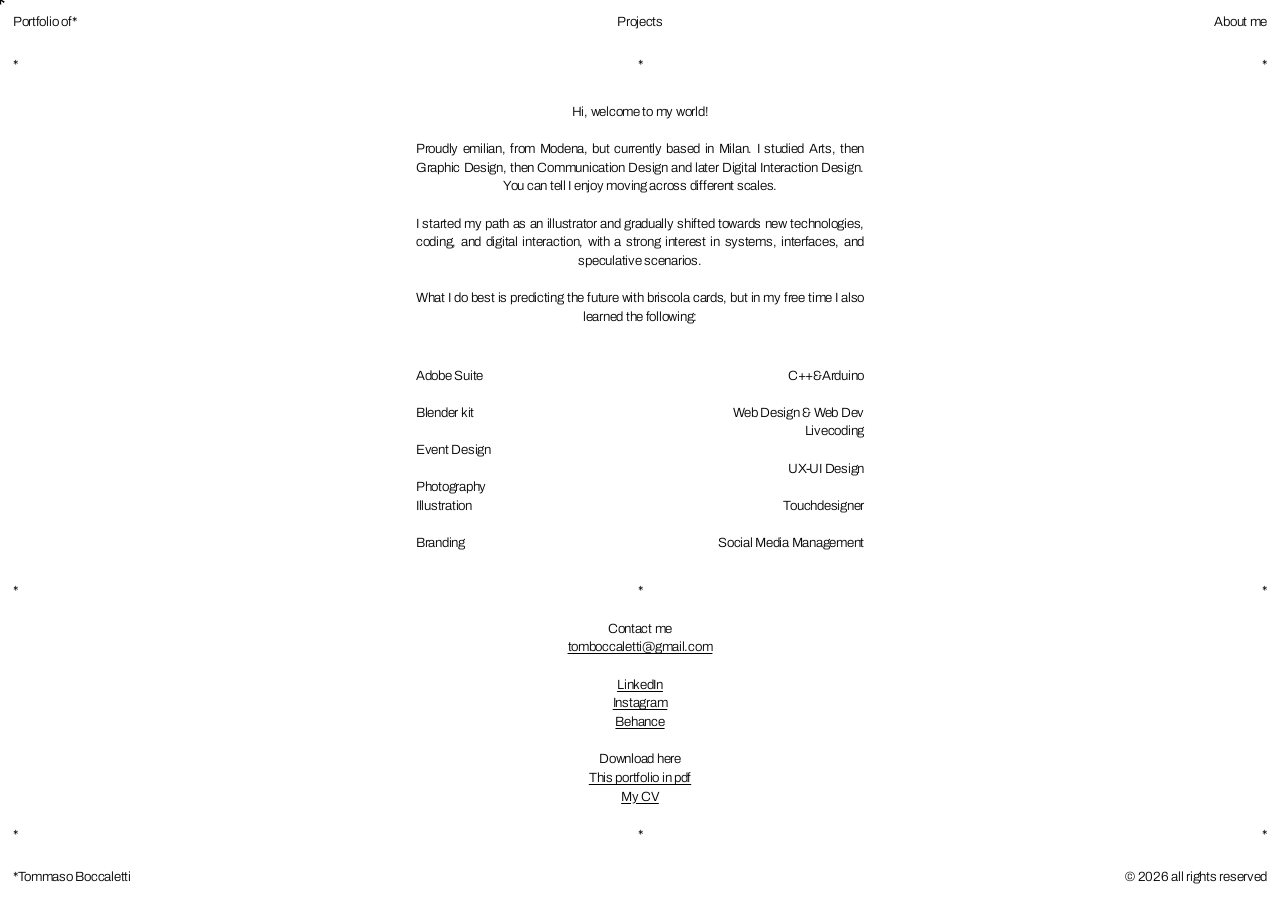
<file: about.html>
<!DOCTYPE html>
<html lang="it" class="html-about">

<head>
    <meta charset="UTF-8" />
    <meta name="viewport" content="width=device-width, initial-scale=1" />
    <title>Tommaso Boccaletti Portfolio</title>
    <link href="https://fonts.googleapis.com/css2?family=Archivo:wght@300;400;500;600;700&display=swap"
        rel="stylesheet" />
    <link rel="stylesheet" href="style.css" />
    <link rel="stylesheet" href="mobile.css" media="(max-width: 900px)" />
    <link rel="icon" type="image/png" href="/favicon.png">
</head>

<body class="page-about">
    <div id="custom-cursor" aria-hidden="true">
        <div class="cursor-icon"></div>
        <div class="cursor-caption" id="cursor-caption"></div>
    </div>

    <div id="main-content-about">
        <header class="site-header h-margin">
            <a href="index.html" class="header-left">Portfolio of*</a>
            <a href="index.html" class="header-center" id="link-projects-from-about">Projects</a>
            <a href="about.html" class="header-right">About me</a>
        </header>

        <div class="separator h-margin" aria-hidden="true">
            <span>*</span><span>*</span><span>*</span>
        </div>

        <div class="about-content-centered">
            <div class="about-text description">
                Hi, welcome to my world!<br><br>
                Proudly emilian, from Modena, but currently based in Milan. I studied Arts, then Graphic Design, then
                Communication Design and later Digital Interaction Design. You can tell I enjoy moving across different
                scales.<br><br>
                I started my path as an illustrator and gradually shifted towards new technologies, coding, and digital
                interaction, with a strong interest in systems, interfaces, and speculative scenarios.<br><br>
                What I do best is predicting the future with briscola cards, but in my free time I also learned the
                following:
            </div>

            <div class="about-grid">
                <div class="about-text left">
                    Adobe Suite<br><br>Blender kit<br><br>Event
                    Design<br><br>Photography<br>Illustration<br><br>Branding
                </div>
                <div class="about-text right">
                    C++&Arduino<br><br>Web Design & Web Dev<br>Livecoding<br><br>UX-UI
                    Design<br><br>Touchdesigner<br><br>Social Media Management
                </div>
            </div>
        </div>

        <div class="separator h-margin" aria-hidden="true">
            <span>*</span><span>*</span><span>*</span>
        </div>

        <div class="about-content-centered contacts-centered">
            <div class="about-text contacts">
                <p>Contact me</p>
                <a href="mailto:tomboccaletti@gmail.com" class="pdf-link">tomboccaletti@gmail.com</a><br>
                <br>
                <a href="https://it.linkedin.com/in/tommaso-boccaletti-687944281" class="pdf-link"
                    target="_blank">LinkedIn</a><br>
                <a href="https://www.instagram.com/at.tomm/" class="pdf-link" target="_blank">Instagram</a><br>
                <a href="https://www.behance.net/tommasoboccale1" class="pdf-link" target="_blank">Behance</a>
                <br><br>
                <p>Download here</p>
                <a href="ASSETS/progetti/EN_Tommaso_Boccaletti_Portfolio2026.pdf" target="_blank" class="pdf-link">This
                    portfolio in pdf</a><br>
                <a href="ASSETS/progetti/Tommaso_Boccaletti_CV2026_EN.pdf" target="_blank" class="pdf-link">My CV</a>
            </div>
        </div>

        <div class="separator h-margin" aria-hidden="true">
            <span>*</span><span>*</span><span>*</span>
        </div>

        <footer class="site-footer">
            <div class="footer-flex">
                <div class="footer-left">*Tommaso Boccaletti</div>
                <div class="footer-right">© 2026 all rights reserved</div>
            </div>
        </footer>
    </div>

    <div id="canvas-container-about" style="position: fixed; inset: 0; pointer-events: none; z-index: 9999;"></div>
    <script type="module" src="script.js"></script>
</body>

</html>
</file>
<file: style.css>
:root {
    --side-margin: 1vw;
    --text-size: 10pt;
    --text-weight: 300;
    --text-tracking: -0.02em;
    --photo-col-width: 55%;
    --bg-color: #ffffff;
}

* {
    box-sizing: border-box;
    margin: 0;
    padding: 0;
}

* {
    cursor: none !important;
}

#custom-cursor {
    position: fixed;
    top: 0;
    left: 0;
    pointer-events: none;
    z-index: 10000;
    mix-blend-mode: difference;
    will-change: transform;
}

.cursor-icon {
    width: 10px;
    height: 10px;
    background-color: #ffffff;
    -webkit-mask-image: url('ASSETS/cursor.svg');
    -webkit-mask-size: contain;
    -webkit-mask-repeat: no-repeat;
    -webkit-mask-position: center;
    mask-image: url('ASSETS/cursor.svg');
    mask-size: contain;
    mask-repeat: no-repeat;
    mask-position: center;
    transform: translate(-50%, -50%) scale(1);
    transition: transform 0.25s cubic-bezier(0.34, 1.56, 0.64, 1);
}

body.cursor-on-gallery .cursor-icon {
    transform: translate(-50%, -50%) scale(1.2);
}

.cursor-caption {
    position: absolute;
    top: 15px;
    left: 10px;
    color: #ffffff;
    font-family: 'Archivo', sans-serif;
    font-size: 8.5pt;
    font-weight: var(--text-weight);
    letter-spacing: var(--text-tracking);
    white-space: normal;
    width: max-content;
    max-width: 350px;
    line-height: 1.35;
    opacity: 0;
    transition: opacity 0.12s ease-out;
}

body.has-caption .cursor-caption {
    opacity: 1;
}

.loading-screen {
    position: fixed;
    inset: 0;
    background-color: #000000;
    z-index: 9999;
    display: flex;
    align-items: center;
    justify-content: center;
    transition: opacity 0.5s ease;
}

.loading-zzz {
    display: flex;
    gap: 0.05em;
    color: #ffffff;
    font-family: 'Archivo', sans-serif;
    font-weight: var(--text-weight);
    font-size: 22pt;
    letter-spacing: -0.02em;
    margin: auto;
}

.loading-zzz span {
    opacity: 0;
    display: inline-block;
    /* Full cycle = 1.6s. Kept in sync with BZZZ_CYCLE_MS in script.js so
       the loader always finishes a complete loop before disappearing. */
    animation: zzzLetter 1.6s cubic-bezier(0.34, 1.56, 0.64, 1) infinite;
}

@keyframes zzzLetter {
    0% {
        opacity: 0;
        transform: translateY(10px) rotate(-22deg);
    }

    25% {
        opacity: 1;
        transform: translateY(0) rotate(0deg);
    }

    70% {
        opacity: 1;
        transform: translateY(0) rotate(0deg);
    }

    100% {
        opacity: 0;
        transform: translateY(-8px) rotate(14deg);
    }
}

[data-fly] {
    opacity: 0;
}

html,
body {
    background-color: var(--bg-color);
    color: #000;
    height: 100%;
    overflow: hidden;
}

body {
    font-family: 'Archivo', sans-serif;
    font-weight: var(--text-weight);
    font-size: var(--text-size);
    line-height: 1.4;
    letter-spacing: var(--text-tracking);
    width: 100vw;
    overflow-x: hidden;
}

::selection {
    background-color: black;
    color: white;
}

::-moz-selection {
    background-color: black;
    color: white;
}

a {
    color: inherit;
    text-decoration: none;
}

.h-margin {
    padding-left: var(--side-margin);
    padding-right: var(--side-margin);
}

.footer-left,
.footer-center,
.footer-right {
    white-space: nowrap;
}

.footer-center {
    text-align: center;
}

.footer-right {
    text-align: right;
}

.scroll-snap-wrapper {
    position: relative;
    width: 100vw;
    height: 100vh;
    overflow: hidden;
}

.snap-child {
    position: absolute;
    top: 0;
    left: 0;
    width: 100%;
    height: 100vh;
    transition: transform 0.9s cubic-bezier(0.25, 1, 0.5, 1);
    will-change: transform;
    backface-visibility: hidden;
}

.top-section {
    transform: translateY(0);
    z-index: 2;
}

.projects-section {
    transform: translateY(100%);
    z-index: 1;
}

.scroll-snap-wrapper.show-projects .top-section {
    transform: translateY(-100%);
}

.scroll-snap-wrapper.show-projects .projects-section {
    transform: translateY(0);
}

.top-section {
    height: 100vh;
    display: flex;
    flex-direction: column;
}

.site-header {
    display: flex;
    justify-content: space-between;
    align-items: flex-start;
    width: 100%;
    padding-top: var(--side-margin);
    padding-bottom: 1.5vh;
    flex-shrink: 0;
    font-size: var(--text-size);
    font-weight: var(--text-weight);
    letter-spacing: var(--text-tracking);
}

.header-left,
.header-center,
.header-right {
    flex: 1;
    white-space: nowrap;
}

.header-left {
    text-align: left;
}

.header-center {
    text-align: center;
}

.header-right {
    text-align: right;
}

.header-left:hover,
.header-center:hover,
.header-right:hover {
    text-decoration: underline;
}

.landing {
    position: relative;
    flex: 1 1 auto;
    width: 100%;
    overflow: hidden;
}

#canvas-container {
    position: absolute;
    inset: 0;
    width: 100%;
    height: 100%;
}

#canvas-container canvas,
#canvas-container-about canvas {
    display: block;
    width: 100% !important;
    height: 100% !important;
    image-rendering: pixelated;
    image-rendering: -moz-crisp-edges;
    image-rendering: crisp-edges;
}

.landing-label {
    position: absolute;
    top: 50%;
    transform: translateY(-50%);
    font-size: var(--text-size);
    font-weight: var(--text-weight);
    letter-spacing: var(--text-tracking);
    z-index: 5;
    pointer-events: none;
}

.label-visual {
    left: 0;
    text-align: left;
}

.label-designer {
    right: 0;
    text-align: right;
}

.landing-footer {
    display: flex;
    justify-content: space-between;
    align-items: flex-end;
    width: 100%;
    padding-bottom: var(--side-margin);
    padding-top: 1.5vh;
    flex-shrink: 0;
    font-size: var(--text-size);
    font-weight: var(--text-weight);
    letter-spacing: var(--text-tracking);
}

.landing-footer .footer-left,
.landing-footer .footer-center,
.landing-footer .footer-right {
    flex: 1;
}

.landing-footer .footer-center {
    position: relative;
    text-align: center;
}

.landing-footer .hint-scroll {
    display: inline-block;
}

/* scroll hint: gentle up/down float */
.landing-footer .hint-bob {
    display: inline-block;
    animation: hintBob 2.8s ease-in-out infinite;
}

@keyframes hintBob {
    0%, 100% { transform: translateY(2px); }
    50%      { transform: translateY(-3px); }
}

@media (prefers-reduced-motion: reduce) {
    .landing-footer .hint-bob { animation: none; }
}

/* ---- bee hover: every landing text is swapped for the hint (old text blurs underneath) ---- */
.sw {
    position: relative;
    display: inline-block;
}

.sw-base {
    display: inline-block;
    transition: opacity 0.4s ease, filter 0.4s ease;
}

.sw-over {
    position: absolute;
    top: 0;
    white-space: nowrap;
    opacity: 0;
    filter: blur(4px);
    transform: translateY(5px);
    pointer-events: none;
    transition: opacity 0.4s ease, filter 0.4s ease, transform 0.4s ease;
}

.sw-over[data-a="l"] { left: 0; }
.sw-over[data-a="r"] { right: 0; }
.sw-over[data-a="c"] { left: 50%; margin-left: 0; transform: translate(-50%, 5px); }

.site-header a:hover .sw-base {
    text-decoration: underline;
}

.top-section.is-hover .sw-base,
.top-section.is-hover .landing-footer .hint-scroll {
    opacity: 0.45;
    filter: blur(3px);
}

.landing-footer .hint-scroll {
    transition: opacity 0.4s ease, filter 0.4s ease;
}

.top-section.is-hover .sw-over {
    opacity: 1;
    filter: blur(0);
    transform: translateY(0);
}

.top-section.is-hover .sw-over[data-a="c"] {
    transform: translate(-50%, 0);
}

.projects-section {
    display: flex;
    width: 100%;
    height: 100vh;
    align-items: stretch;
}

.projects-left {
    position: relative;
    width: calc(100% - var(--photo-col-width));
    height: 100vh;
    overflow-y: auto;
    scrollbar-width: none;
    flex-shrink: 0;
}

.projects-left::-webkit-scrollbar {
    display: none;
}

.text-col {
    display: grid;
    grid-template-rows: auto auto 1fr auto;
    row-gap: 2.5vh;
    height: 100vh;
    padding-top: var(--side-margin);
    padding-bottom: var(--side-margin);
    --col-a: 9em;
}

.text-col>* {
    flex-shrink: 0;
}

.separator {
    display: flex;
    justify-content: space-between;
    align-items: center;
    width: 100%;
    font-size: var(--text-size);
    font-weight: var(--text-weight);
    letter-spacing: var(--text-tracking);
    flex-shrink: 0;
    line-height: 0.6;
}

.projects-list {
    display: flex;
    flex-direction: column;
    gap: 0.3em;
}

.proj-row {
    display: grid;
    grid-template-columns: var(--col-a) 1fr;
    column-gap: 1em;
    align-items: baseline;
    opacity: 0.3;
    transition: opacity 0.35s ease;
    font-size: var(--text-size);
    font-weight: var(--text-weight);
    letter-spacing: var(--text-tracking);
}

.proj-row.active {
    opacity: 1;
}

.proj-title {
    text-align: left;
}

.proj-year {
    text-align: left;
    white-space: nowrap;
}

.archive-toggle {
    display: grid;
    grid-template-columns: var(--col-a) 1fr;
    column-gap: 1em;
    align-items: baseline;
    font-size: var(--text-size);
    font-weight: var(--text-weight);
    letter-spacing: var(--text-tracking);
    cursor: pointer;
}

.archive-text-wrapper {
    display: flex;
    width: 100%;
    align-items: baseline;
}

.archive-text {
    opacity: 0.6;
    transition: opacity 0.3s ease;
}

.archive-spacer {
    flex-grow: 0;
    transition: flex-grow 0.6s cubic-bezier(0.25, 1, 0.5, 1);
}

.archive-toggle.archive-open .archive-spacer {
    flex-grow: 1;
}

.archive-toggle:hover .archive-text {
    text-decoration: underline;
    opacity: 1;
}

.archive-item {
    display: none !important;
}

.archive-item.show-archive {
    display: block !important;
}

div.proj-row.archive-item.show-archive {
    display: grid !important;
}

.group-meta {
    display: flex;
    flex-direction: column;
    gap: 1.2em;
    align-self: start;
}

.projects-meta {
    display: flex;
    flex-direction: column;
    gap: 1em;
}

.meta-row {
    display: grid;
    grid-template-columns: var(--col-a) 1fr;
    column-gap: 1em;
    align-items: start;
}

.meta-row .meta-label {
    text-align: left;
    white-space: nowrap;
}

.meta-row .meta-content {
    text-align: justify;
    hyphens: auto;
}

.meta-row .meta-content.no-justify {
    text-align: left;
}

.meta-row .meta-content a {
    text-decoration: underline;
    text-underline-offset: 2px;
}

.p-space {
    display: block;
    height: 0.8em;
}

.meta-fade {
    animation: metaFadeIn 0.4s ease;
}

@keyframes metaFadeIn {
    from {
        opacity: 0;
        transform: translateY(6px);
    }

    to {
        opacity: 1;
        transform: translateY(0);
    }
}

.text-col-footer {
    display: grid;
    grid-template-columns: 1fr auto 1fr;
    align-items: center;
}

.text-col-footer .footer-left {
    justify-self: start;
}

.text-col-footer .footer-center {
    justify-self: center;
}

.text-col-footer .footer-right {
    justify-self: end;
}

.text-col-footer a:hover {
    text-decoration: underline;
}

.hover-swap {
    display: inline-block;
    vertical-align: bottom;
    position: relative;
}

.hover-swap .swap-original {
    display: inline-block;
    transition: opacity 0.4s ease, filter 0.4s ease;
    padding: 0 10px;
    margin: 0 -10px;
}

.hover-swap .swap-hover {
    position: absolute;
    left: 0;
    bottom: 110%;
    transform: translateY(5px);
    opacity: 0;
    filter: blur(4px);
    pointer-events: none;
    white-space: nowrap;
    transition: opacity 0.4s ease, filter 0.4s ease, transform 0.4s ease;
}

.hover-swap:hover .swap-original {
    opacity: 0.45;
    filter: blur(3px);
}

.hover-swap:hover .swap-hover {
    opacity: 1;
    filter: blur(0);
    pointer-events: auto;
    transform: translateY(0);
}

.projects-right {
    width: var(--photo-col-width);
    height: 100vh;
    overflow-y: auto;
    scrollbar-width: none;
    margin: 0;
    padding-top: var(--side-margin);
    padding-bottom: var(--side-margin);
}

.projects-right::-webkit-scrollbar {
    display: none;
}

.project-block {
    width: 100%;
    margin: 0;
    padding: 0;
    display: block;
}

.gallery-col {
    display: flex;
    flex-direction: column;
    width: 100%;
    margin: 0;
    padding: 0;
}

.g-row {
    display: flex;
    width: 100%;
    gap: 0;
    margin: 0;
}

.g-row+.g-row {
    margin-top: -1px;
}

.g-item {
    position: relative;
    width: 100%;
    display: block;
    overflow: hidden;
    background-size: cover;
    background-position: center;
    /* Prevent sub-pixel white gaps */
    margin-right: -0.5px;
    margin-bottom: -0.5px;
    background-repeat: no-repeat;
}

.g-img {
    width: 100%;
    height: 100%;
    display: block;
    object-fit: cover;
}

.placeholder-fill {
    background-color: #e2e2e2;
    background-image: repeating-linear-gradient(45deg, #dcdcdc, #dcdcdc 10px, #e6e6e6 10px, #e6e6e6 20px);
}

.g-badge {
    position: absolute;
    top: 6px;
    left: 6px;
    width: 42px;
    height: 42px;
    background-color: transparent;
    display: flex;
    align-items: center;
    justify-content: center;
    z-index: 3;
    color: #ffffff;
    mix-blend-mode: difference;
}

.g-badge svg {
    width: 18px;
    height: 18px;
}

.g-badge:hover {
    opacity: 0.7;
}

.projects-right.lightbox-mode {
    position: fixed;
    inset: 0;
    width: 100vw;
    height: 100vh;
    z-index: 999;
    background-color: var(--bg-color);
}

.lightbox-close {
    position: fixed;
    top: var(--side-margin);
    right: var(--side-margin);
    z-index: 1001;
    display: none;
    width: 42px;
    height: 42px;
    border: none;
    background-color: transparent;
    color: #ffffff;
    filter: drop-shadow(0px 0px 15px rgba(0, 0, 0, 0.4));
    font-size: 22pt;
    line-height: 1;
    align-items: center;
    justify-content: center;
}

body.lightbox-open .lightbox-close {
    display: flex;
}

body.lightbox-open .projects-left {
    visibility: hidden;
}

.lightbox-header {
    position: fixed;
    top: var(--side-margin);
    left: 50%;
    transform: translateX(-50%);
    z-index: 1001;
    display: none;
    align-items: baseline;
    justify-content: center;
    gap: 1em;
    color: #ffffff;
    filter: drop-shadow(0px 0px 15px rgba(0, 0, 0, 0.4));
    font-size: var(--text-size);
    font-weight: var(--text-weight);
    letter-spacing: var(--text-tracking);
    pointer-events: none;
    white-space: nowrap;
    text-align: center;
}

body.lightbox-open .lightbox-header {
    display: flex;
}

.g-row.row-solo {
    aspect-ratio: 16 / 9;
}

.g-row.row-solo-full {
    aspect-ratio: 16 / 9;
}

.g-row.row-solo-full .g-item.placeholder-fill {
    aspect-ratio: 16 / 9;
}

.g-row.row-doppia {
    align-items: stretch;
}

.g-row.row-doppia .g-item {
    width: 50%;
    aspect-ratio: 4 / 3;
    flex-grow: 1;
}

.g-row.row-doppia .g-item+.g-item {
    margin-left: -1px;
}

.g-row.row-doppia-full {
    align-items: stretch;
}

.g-row.row-doppia-full .g-item {
    width: 50%;
    aspect-ratio: 4 / 3;
    flex-grow: 1;
}

.g-row.row-doppia-full .g-item+.g-item {
    margin-left: -1px;
}

.g-row.row-doppia-full .g-item.placeholder-fill {
    aspect-ratio: 4 / 3;
}

.g-row.row-tripla {
    align-items: stretch;
}

.g-row.row-tripla .g-item {
    width: 33.3334%;
    aspect-ratio: 3 / 4;
    flex-grow: 1;
}

.g-row.row-tripla .g-item+.g-item {
    margin-left: -1px;
}

.g-row.row-tripla-full {
    align-items: stretch;
}

.g-row.row-tripla-full .g-item {
    width: 33.3334%;
    aspect-ratio: 3 / 4;
    flex-grow: 1;
}

.g-row.row-tripla-full .g-item+.g-item {
    margin-left: -1px;
}

.g-row.row-tripla-full .g-item.placeholder-fill {
    aspect-ratio: 3 / 4;
}

/* =========================================
   VIDEO STYLES
   ========================================= */
.g-video {
    width: 100%;
    height: 100%;
    object-fit: cover;
    display: block;
    pointer-events: none;
    /* Lascia passare i click al contenitore .g-item per la lightbox */
}

.video-controls {
    position: absolute;
    top: 6px;
    right: 6px;
    display: flex;
    gap: 6px;
    z-index: 4;
    mix-blend-mode: difference;
}

.v-ctrl {
    width: 42px;
    height: 42px;
    background-color: transparent;
    border: none;
    display: flex;
    align-items: center;
    justify-content: center;
    color: #ffffff;
    transition: opacity 0.25s ease;
}

.v-ctrl svg {
    width: 18px;
    height: 18px;
}

.v-ctrl:hover {
    opacity: 0.65;
}

/* Central Play Button */
.v-central-play {
    position: absolute;
    top: 50%;
    left: 50%;
    transform: translate(-50%, -50%);
    width: 80px;
    height: 80px;
    background-color: transparent;
    border: none;
    display: flex;
    align-items: center;
    justify-content: center;
    color: #ffffff;
    mix-blend-mode: difference;
    z-index: 4;
    transition: opacity 0.35s ease, transform 0.35s ease;
}

.v-central-play svg {
    width: 48px;
    height: 48px;
}

.v-central-play.playing {
    opacity: 0;
    pointer-events: none;
    transform: translate(-50%, -50%) scale(1.2);
}

.v-central-play:hover {
    transform: translate(-50%, -50%) scale(1.1);
}

.v-central-play.playing:hover {
    transform: translate(-50%, -50%) scale(1.2);
}

/* =========================================
   FIORI SPAWNER LANDING PAGE
   ========================================= */

@keyframes particleBurst {
    0%   { transform: translate(-50%, -50%) translate(0px, 0px) scale(1); opacity: 1; }
    100% { transform: translate(-50%, -50%) translate(var(--tx), var(--ty)) scale(0); opacity: 0; }
}

.spawned-flower {
    position: absolute;
    width: 60px;
    height: 60px;
    background-size: contain;
    background-repeat: no-repeat;
    background-position: center;
    transform: translate(-50%, -50%) scale(0);
    opacity: 0;
    z-index: 10;
    cursor: none !important;
    transition: transform 0.22s cubic-bezier(0.34, 1.56, 0.64, 1), opacity 0.2s ease;
    touch-action: none;
    -webkit-tap-highlight-color: transparent;
    user-select: none;
    -webkit-user-select: none;
}

/* Subtle hit-target area (tightened from -28px to -6px for accurate clicking) */
.spawned-flower::before {
    content: '';
    position: absolute;
    top: -6px;
    left: -6px;
    right: -6px;
    bottom: -6px;
    pointer-events: auto;
}

.spawned-flower.active {
    transform: translate(-50%, -50%) scale(1);
    opacity: 1;
}

.spawned-flower.active:hover {
    transform: translate(-50%, -50%) scale(1.15);
    opacity: 0.7;
}

.spawned-flower.fading-out {
    opacity: 0;
    transform: translate(-50%, -50%) scale(0.3) rotate(180deg);
    transition: opacity 0.5s ease, transform 0.5s ease;
}

/* Particle burst dots */
.bee-particle {
    position: fixed;
    width: 8px;
    height: 8px;
    border-radius: 50%;
    pointer-events: none;
    z-index: 9998;
    transform: translate(-50%, -50%);
    animation: particleBurst 0.6s cubic-bezier(0.25, 1, 0.5, 1) forwards;
}

/* =========================================
   MINIGAME UI  (same type style as the rest of the site)
   ========================================= */
.top-section {
    -webkit-user-select: none;
    user-select: none;
}

.landing {
    touch-action: manipulation;
}

.game-ui {
    position: absolute;
    inset: 0;
    pointer-events: none;
    z-index: 20;
    font-size: var(--text-size);
    font-weight: var(--text-weight);
    letter-spacing: var(--text-tracking);
}

.game-line {
    position: absolute;
    left: 50%;
    white-space: nowrap;
    text-align: center;
    opacity: 0;
    filter: blur(4px);
    transform: translateX(-50%) translateY(5px);
    transition: opacity 0.35s ease, filter 0.35s ease, transform 0.35s ease;
    font: inherit;
    color: #000;
    background: none;
    border: 0;
    padding: 0;
    line-height: 1.35;
}

/* bottom line = the slot of the footer-centre text */
.game-msg {
    bottom: var(--side-margin);
}

/* line above it = max score / live score */
.game-slot {
    bottom: calc(var(--side-margin) + 1.9em);
}

.game-line.show,
.top-section.is-hover #hover-msg,
.game-max.visible {
    opacity: 1;
    filter: blur(0);
    transform: translateX(-50%) translateY(0);
}

.game-max {
    cursor: pointer;
    touch-action: manipulation;
}

.game-max.visible {
    opacity: 0.8;
    pointer-events: auto;
}

.game-max.visible:hover,
.game-max.visible:active {
    opacity: 1;
    text-decoration: underline;
}

/* while playing, the max score steps aside */
.top-section.game-on .game-max {
    opacity: 0 !important;
    filter: blur(4px);
    pointer-events: none;
}

.game-timer {
    position: absolute;
    left: 0;
    right: 0;
    bottom: 0;
    height: 2px;
    opacity: 0;
    transition: opacity 0.3s ease;
}

.game-timer.on {
    opacity: 1;
}

.game-timer i {
    display: block;
    width: 100%;
    height: 100%;
    background: #000;
    transform: scaleX(1);
    transform-origin: 50% 50%;
}

.game-timer.run i {
    transform: scaleX(0);
    transition: transform var(--game-ms, 20000ms) linear;
}

.top-section.game-on,
.top-section.game-on #landing {
    touch-action: none;
}

.top-section.game-on .site-header,
.top-section.game-on .landing-label,
.top-section.game-on .landing-footer {
    pointer-events: none;
}

/* ---- top 10 dashboard ---- */
.lb {
    position: absolute;
    left: var(--side-margin);
    bottom: calc(var(--side-margin) + 2.4em);
    width: min(290px, calc(100vw - 32px));
    max-height: calc(100vh - 120px);
    background: rgba(255, 255, 255, 0.95);
    -webkit-backdrop-filter: blur(20px);
    backdrop-filter: blur(20px);
    border: 1px solid rgba(0, 0, 0, 0.14);
    box-shadow: 0 8px 30px rgba(0, 0, 0, 0.06);
    border-radius: 0;
    padding: 12px 14px 10px;
    pointer-events: auto;
    font-size: var(--text-size);
    font-weight: var(--text-weight);
    letter-spacing: var(--text-tracking);
    line-height: 1.45;
    opacity: 0;
    filter: blur(6px);
    transform: scale(0.97) translateY(8px);
    transition: opacity 0.35s cubic-bezier(0.16, 1, 0.3, 1),
                filter 0.35s cubic-bezier(0.16, 1, 0.3, 1),
                transform 0.35s cubic-bezier(0.16, 1, 0.3, 1),
                box-shadow 0.25s ease;
    user-select: none;
    z-index: 50;
    overflow: hidden;
}

.lb.show {
    opacity: 1;
    filter: blur(0);
    transform: scale(1) translateY(0);
}

.lb.is-dragging {
    transition: none !important;
    box-shadow: 0 14px 40px rgba(0, 0, 0, 0.12);
    cursor: grabbing !important;
}

.lb-head {
    display: grid;
    grid-template-columns: 2.2em 1fr auto;
    align-items: center;
    padding: 0 4px 7px 4px;
    margin-bottom: 7px;
    border-bottom: 1px solid rgba(0, 0, 0, 0.08);
    cursor: grab;
    touch-action: none;
}

.lb.is-dragging .lb-head {
    cursor: grabbing;
}

.lb-drag-handle {
    opacity: 0.35;
    font-size: var(--text-size);
    line-height: 1;
    cursor: grab;
    transition: opacity 0.2s;
    display: inline-flex;
    align-items: center;
}

.lb-head:hover .lb-drag-handle {
    opacity: 0.7;
}

.lb-title {
    font-size: var(--text-size);
    font-weight: var(--text-weight);
    letter-spacing: var(--text-tracking);
}

.lb-x {
    font: inherit;
    font-size: var(--text-size);
    font-weight: var(--text-weight);
    letter-spacing: var(--text-tracking);
    color: inherit;
    background: none;
    border: none;
    border-radius: 0;
    padding: 0;
    cursor: pointer;
    opacity: 0.5;
    transition: opacity 0.2s ease;
    line-height: 1;
    text-align: right;
}

.lb-x:hover {
    opacity: 1;
    background: none;
    border: none;
    text-decoration: none;
}

.lb-list {
    list-style: none;
    margin: 0;
    padding: 0;
    display: flex;
    flex-direction: column;
    gap: 2px;
    max-height: calc(100vh - 180px);
    overflow-y: auto;
    scrollbar-width: thin;
}

.lb-list li {
    display: grid;
    grid-template-columns: 2.2em 1fr auto;
    align-items: center;
    padding: 3px 4px;
    border-radius: 0;
    font-size: var(--text-size);
    transition: background 0.15s ease;
}

.lb-list li:hover {
    background: rgba(0, 0, 0, 0.03);
}

.lb-list .lb-r {
    opacity: 0.45;
    font-size: var(--text-size);
    font-variant-numeric: tabular-nums;
    font-weight: var(--text-weight);
}

.lb-list .lb-n {
    font-size: var(--text-size);
    font-weight: var(--text-weight);
    letter-spacing: 0.08em;
}

.lb-list .lb-s {
    text-align: right;
    font-size: var(--text-size);
    font-variant-numeric: tabular-nums;
    font-weight: var(--text-weight);
    display: flex;
    align-items: center;
    justify-content: flex-end;
    gap: 4px;
}

.lb-list li.lb-mine {
    background: rgba(0, 0, 0, 0.06);
    border-radius: 0;
}

.lb-list li.lb-mine .lb-n {
    text-decoration: underline;
}

.lb-empty {
    opacity: 0.5;
    padding: 12px 4px;
    text-align: center;
    font-style: italic;
    font-size: var(--text-size);
}

.lb-empty.lb-loading {
    animation: lbPulse 1.2s ease-in-out infinite;
}

@keyframes lbPulse {
    0%, 100% { opacity: 0.4; }
    50% { opacity: 0.85; }
}

.lb-form {
    display: inline-flex;
    align-items: center;
}

.lb-in {
    font: inherit;
    font-size: var(--text-size);
    font-weight: var(--text-weight);
    letter-spacing: 0.08em;
    text-transform: uppercase;
    color: inherit;
    background: #ffffff;
    border: 1px solid rgba(0, 0, 0, 0.35);
    border-radius: 0;
    outline: none;
    width: 3.8em;
    padding: 1px 4px;
    text-align: left;
    box-shadow: none;
    transition: border-color 0.2s;
    -webkit-appearance: none;
    appearance: none;
}

.lb-in:focus {
    border-color: #000000;
    box-shadow: none;
}

.lb-in:disabled {
    opacity: 0.5;
}

.lb-form.bad .lb-in {
    animation: lbBad 0.3s ease;
    border-color: #ff3b30;
}

@keyframes lbBad {
    0%, 100% { transform: translateX(0); }
    25%      { transform: translateX(-3px); }
    75%      { transform: translateX(3px); }
}

/* =========================================
   WHITE FLASH between landing <-> projects
   ========================================= */
.page-flash {
    position: fixed;
    inset: 0;
    background: #ffffff;
    opacity: 0;
    pointer-events: none;
    z-index: 9000;
}

.page-flash.in {
    opacity: 1;
    transition: opacity 0.11s linear;
}

.page-flash.out {
    opacity: 0;
    transition: opacity 0.34s cubic-bezier(0.2, 0.7, 0.2, 1);
}

.scroll-snap-wrapper.cut .snap-child {
    transition: none !important;
}

/* Floaty +🌸 */
.plus-one-float {
    position: fixed;
    transform: translate(-50%, -50%);
    font-family: 'Archivo', sans-serif;
    font-size: 18pt;
    font-weight: 500;
    color: #000000;
    pointer-events: none;
    z-index: 9999;
    opacity: 1;
    transition: transform 1s cubic-bezier(0.16, 1, 0.3, 1), opacity 0.8s ease;
}

.plus-one-float.animate {
    transform: translate(-50%, -160px);
    opacity: 0;
}

.bee-score-icon,
.plus-one-icon {
    display: inline-block;
    width: 1em;
    height: 1em;
    vertical-align: middle;
    object-fit: contain;
}

/* =========================================
   PAGINA ABOUT
   ========================================= */
html.html-about,
html.html-about body {
    overflow-x: hidden !important;
    overflow-y: auto !important;
    height: auto !important;
}

body.page-about {
    height: auto;
    overflow-y: auto;
}

#main-content-about {
    margin-top: 0;
    width: 100%;
    flex-grow: 1;
    display: flex;
    flex-direction: column;
    justify-content: space-between;
    min-height: 100vh;
}

#main-content-about .separator {
    margin-top: 1.5vh;
    margin-bottom: 1.5vh;
    flex-shrink: 0;
}

.about-content-centered {
    width: 35%;
    margin: 0 auto;
    display: flex;
    flex-direction: column;
    gap: 40px;
    padding-top: 2vh;
    padding-bottom: 2vh;
    flex-shrink: 0;
}

.about-text.description {
    text-align: justify;
    text-align-last: center;
    font-size: var(--text-size);
    font-weight: var(--text-weight);
    line-height: 1.4;
    letter-spacing: var(--text-tracking);
    width: 100%;
}

.about-grid {
    display: flex;
    justify-content: space-between;
    width: 100%;
    gap: 40px;
}

.about-text {
    font-size: var(--text-size);
    font-weight: var(--text-weight);
    line-height: 1.4;
    letter-spacing: var(--text-tracking);
}

.about-text.left {
    text-align: left;
    flex: 1;
}

.about-text.right {
    text-align: right;
    flex: 1;
}

.contacts-centered {
    text-align: center;
    padding-top: 1vh;
    padding-bottom: 1vh;
}

.contacts-centered .about-text.contacts {
    text-align: center;
    width: 100%;
    line-height: 1.4;
}

.pdf-link {
    text-decoration: underline;
    text-underline-offset: 2px;
}

.pdf-link:hover {
    opacity: 0.7;
}

.site-footer {
    width: 100%;
    background-color: transparent;
    padding-bottom: var(--side-margin);
    padding-top: 1.5vh;
    flex-shrink: 0;
}

.footer-flex {
    display: flex;
    justify-content: space-between;
    width: 100%;
    padding-left: var(--side-margin);
    padding-right: var(--side-margin);
    font-size: var(--text-size);
    font-weight: var(--text-weight);
    letter-spacing: var(--text-tracking);
}

/* =========================================
   MEDIA QUERIES (Mobile)
   ========================================= */
@media screen and (max-width: 900px) {
    :root {
        --side-margin: 16px;
        --photo-col-width: 100%;
    }

    /* Ripristina cursore su mobile per non rompere il touch */
    * {
        cursor: auto !important;
    }

    #custom-cursor {
        display: none !important;
    }

    html,
    body {
        overflow: auto;
        height: auto;
    }

    .scroll-snap-wrapper {
        position: static;
        height: auto;
        overflow: visible;
    }

    .snap-child {
        position: static;
        height: auto;
        transition: none;
        transform: none !important;
    }

    .top-section {
        height: 100vh;
        /* svh (small viewport height) stays constant regardless of the
           mobile browser toolbar showing/hiding on scroll — unlike dvh,
           which changes and was causing the bee canvas to rescale. */
        height: 100svh;
        display: flex;
        flex-direction: column;
        justify-content: space-between;
        position: relative;
    }

    .text-col {
        height: auto;
        min-height: auto;
        padding-top: 20px;
        padding-bottom: 20px;
        display: flex;
        flex-direction: column;
        gap: 20px;
    }

    .text-col-footer {
        margin-top: 10px;
    }

    .projects-section {
        flex-direction: column;
        height: auto;
    }

    .projects-left,
    .projects-right {
        width: 100%;
        height: auto;
        overflow: visible;
    }

    .g-row.row-doppia,
    .g-row.row-tripla,
    .g-row.row-doppia-full,
    .g-row.row-tripla-full {
        flex-direction: column;
        height: auto;
    }

    .g-row.row-doppia .g-item,
    .g-row.row-tripla .g-item,
    .g-row.row-doppia-full .g-item,
    .g-row.row-tripla-full .g-item {
        width: 100%;
    }

    .proj-row,
    .meta-row {
        grid-template-columns: 6.5em 1fr;
    }

    .landing-footer {
        font-size: 8.5pt;
    }

    .about-content-centered {
        width: 100%;
        max-width: 500px;
        margin: 0 auto;
        padding-left: var(--side-margin);
        padding-right: var(--side-margin);
        gap: 30px;
    }

    .about-text.description {
        text-align: justify;
        text-align-last: center;
    }

    .about-grid {
        flex-direction: row;
        justify-content: space-between;
        width: 100%;
        gap: 15px;
    }

    .about-text.left {
        text-align: left;
        width: 48%;
    }

    .about-text.right {
        text-align: right;
        width: 48%;
    }

    /* Disabilita minigioco fiori su mobile */
    #hover-msg,
    #game-msg,
    #game-live,
    #game-timer,
    .spawned-flower,
    .plus-one-float,
    .bee-particle {
        display: none !important;
    }

    .top-section.is-hover .sw-over {
        display: none !important;
    }

    .top-section.is-hover .sw-base {
        opacity: 1 !important;
        filter: none !important;
    }

    /* Leaderboard centrata su mobile sopra bee-score */
    .lb {
        left: 50% !important;
        right: auto !important;
        transform: translateX(-50%) scale(0.97) translateY(8px);
        width: min(320px, calc(100vw - 32px));
        bottom: calc(var(--side-margin) + 3.4em) !important;
    }

    .lb.show {
        transform: translateX(-50%) scale(1) translateY(0);
    }

    .lb-head {
        cursor: default;
    }

    .lb-drag-handle {
        display: none;
    }
}
</file>
<file: mobile.css>
#mobile-projects-feed {
    display: none;
}

@media screen and (max-width: 900px) {

    .top-section {
        position: relative;
    }

    .landing-footer {
        font-size: var(--text-size);
        position: relative;
        display: block !important;
        text-align: center;
        width: 100%;
        box-sizing: border-box;
    }

    .landing-footer .footer-left {
        position: absolute;
        left: var(--side-margin);
        bottom: 0;
    }

    .landing-footer .footer-right {
        position: absolute;
        right: var(--side-margin);
        bottom: 0;
    }

    .landing-footer .footer-center {
        display: block;
        width: 100%;
        margin: 0 auto;
    }

    .landing-footer .hint-scroll {
        position: absolute;
        left: 50%;
        top: 66vh;
        transform: translateX(-50%);
        opacity: 0.6;
        animation: mHintPulse 6s ease-in-out infinite, mHintBob 2.2s ease-in-out infinite;
        white-space: nowrap;
    }

    @keyframes mHintBob {

        0%,
        100% {
            transform: translateX(-50%) translateY(3px);
        }

        50% {
            transform: translateX(-50%) translateY(-3px);
        }
    }

    @keyframes mHintPulse {

        0%,
        100% {
            opacity: 0.6;
        }

        50% {
            opacity: 0.2;
        }
    }

    /* Disabilita minigioco fiori su mobile */
    #hover-msg,
    #game-msg,
    #game-live,
    #game-timer,
    .spawned-flower,
    .plus-one-float,
    .bee-particle {
        display: none !important;
    }

    .top-section.is-hover .sw-over {
        display: none !important;
    }

    .top-section.is-hover .sw-base {
        opacity: 1 !important;
        filter: none !important;
    }

    .projects-section {
        display: none !important;
    }

    #mobile-projects-feed {
        display: block;
        width: 100%;
        padding-bottom: 60px;
    }

    .m-feed-top {
        padding: 24px var(--side-margin) 18px;
    }

    .m-feed-title {
        font-size: var(--text-size);
        font-weight: var(--text-weight);
        letter-spacing: var(--text-tracking);
        padding-top: 10px;
    }

    .m-project {
        --m-col-a: 5.5em;
        padding: 28px var(--side-margin) 0;
    }

    .m-project .separator {
        margin-bottom: 24px;
    }

    .m-project-header {
        display: grid;
        grid-template-columns: var(--m-col-a) 1fr;
        column-gap: 1em;
        align-items: baseline;
        margin-bottom: 20px;
        font-size: var(--text-size);
        font-weight: var(--text-weight);
        letter-spacing: var(--text-tracking);
    }

    .m-proj-year {
        white-space: nowrap;
    }

    .m-proj-title {
        text-align: left;
    }

    .m-project-meta {
        display: flex;
        flex-direction: column;
        gap: 14px;
        margin-bottom: 22px;
        font-size: var(--text-size);
        font-weight: var(--text-weight);
        letter-spacing: var(--text-tracking);
    }

    .m-meta-row {
        display: grid;
        grid-template-columns: var(--m-col-a) 1fr;
        column-gap: 1em;
        align-items: start;
    }

    .m-meta-label {
        white-space: nowrap;
    }

    .m-meta-content {
        text-align: left;
    }

    .m-meta-content.m-justify {
        text-align: justify;
        hyphens: auto;
    }

    .m-meta-content a {
        text-decoration: underline;
        text-underline-offset: 2px;
    }

    .m-space {
        display: block;
        height: 0.8em;
    }

    .m-gallery-scroll {
        display: flex;
        gap: 0;
        height: 32vh;
        min-height: 180px;
        max-height: 320px;
        margin-left: calc(var(--side-margin) * -1);
        margin-right: calc(var(--side-margin) * -1);
        margin-top: 24px;
        overflow-x: auto;
        overflow-y: hidden;
        scroll-snap-type: x proximity;
        -webkit-overflow-scrolling: touch;
        scrollbar-width: none;
        /* Stops the browser from silently shifting scrollLeft when a
           lazy image above/around finishes loading and changes layout. */
        overflow-anchor: none;
    }

    .m-gallery-scroll::-webkit-scrollbar {
        display: none;
    }

    .m-g-media {
        height: 100%;
        width: auto;
        max-width: none;
        flex: 0 0 auto;
        display: block;
        scroll-snap-align: start;
    }

    .m-archive-sep {
        padding: 0 var(--side-margin);
        margin-top: 28px;
    }

    .m-project.m-archive {
        display: none;
    }

    .m-project.m-archive.m-show {
        display: block;
    }

    .m-archive-toggle {
        display: block;
        width: 100%;
        text-align: center;
        background: none;
        border: none;
        padding: 20px var(--side-margin) 8px;
        font-family: 'Archivo', sans-serif;
        font-size: var(--text-size);
        font-weight: var(--text-weight);
        letter-spacing: var(--text-tracking);
        color: inherit;
        opacity: 0.55;
    }

    .m-archive-toggle:active,
    .m-archive-toggle.m-open {
        opacity: 1;
        text-decoration: underline;
    }

    /* Mobile Lightbox */
    .m-lightbox {
        position: fixed;
        inset: 0;
        z-index: 10000;
        background-color: var(--bg-color);
        overflow-y: auto;
        overflow-x: hidden;
        /* Prevent horizontal swiping */
        -webkit-overflow-scrolling: touch;
        display: none;
        flex-direction: column;
        align-items: center;
        padding: 0;
    }

    .m-lightbox.active {
        display: flex;
    }

    .m-lightbox-header {
        position: fixed;
        top: 15px;
        left: 50%;
        transform: translateX(-50%);
        width: calc(100% - 110px);
        /* Leave equal space on both sides (close button on right, balance on left) */
        height: 40px;
        display: flex;
        align-items: center;
        justify-content: center;
        z-index: 10002;
        pointer-events: none;
        color: #fff;
        mix-blend-mode: difference;
        font-family: 'Archivo', sans-serif;
        font-size: var(--text-size);
        font-weight: var(--text-weight);
        letter-spacing: var(--text-tracking);
        white-space: nowrap;
        overflow: hidden;
        text-overflow: ellipsis;
    }

    .m-lightbox-close {
        position: fixed;
        top: 15px;
        right: 15px;
        width: 40px;
        height: 40px;
        border: none;
        background-color: transparent;
        color: #fff;
        mix-blend-mode: difference;
        font-size: 28px;
        z-index: 10002;
        display: flex;
        align-items: center;
        justify-content: center;
    }

    .m-lightbox-content {
        width: 100%;
        display: flex;
        flex-direction: column;
        gap: 0;
        margin: 0;
        padding: 0;
    }

    .m-lightbox-item {
        width: 100%;
        height: auto;
        display: block;
        object-fit: cover;
        margin: 0 0 -1px 0;
        /* Overlap vertically by 1px */
        padding: 0;
        border: none;
        transform: scale(1.005);
        /* Overlap horizontally to prevent viewport bleed */
    }

    body.m-lightbox-open {
        overflow: hidden !important;
        height: 100vh !important;
    }
}
</file>
